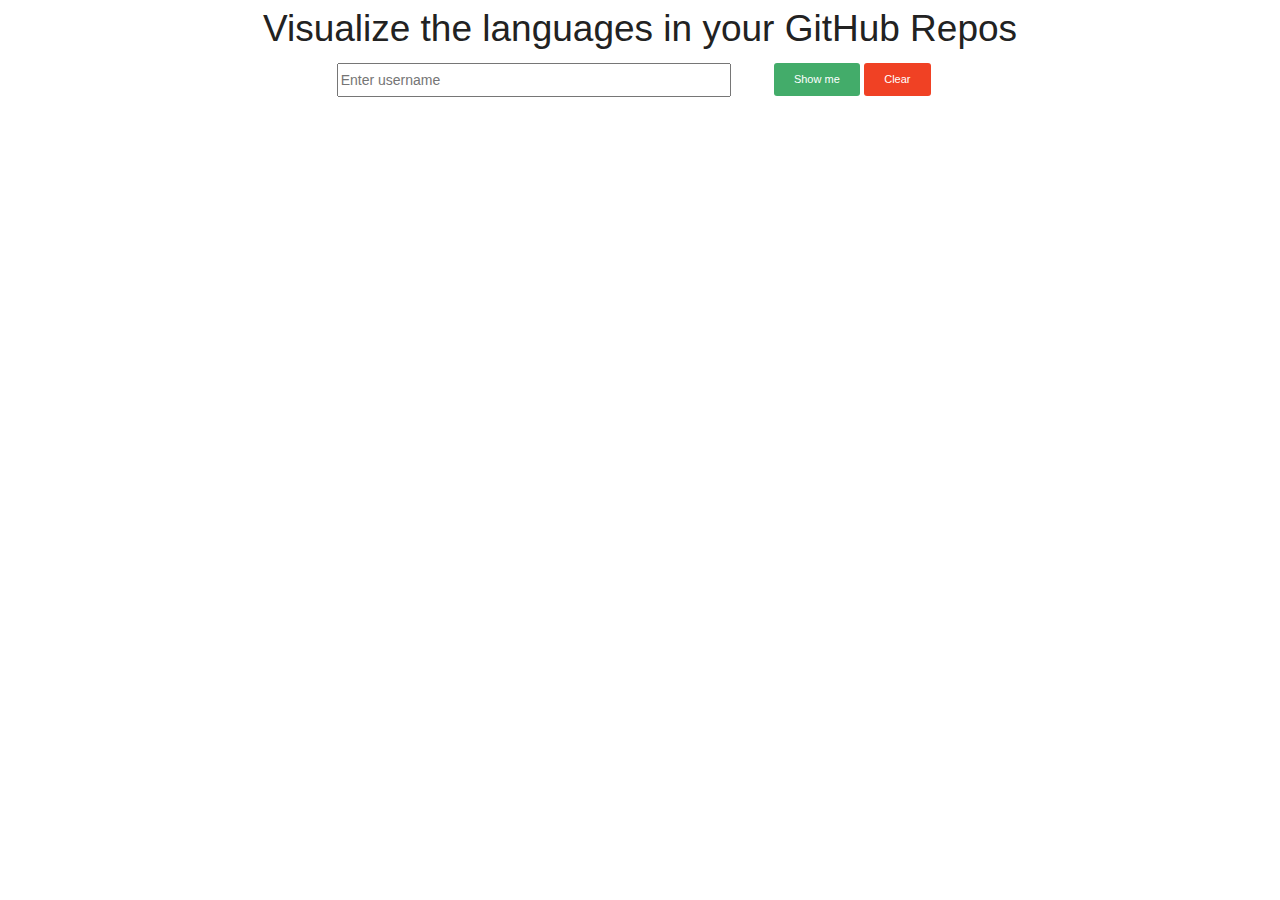
<file: index.html>
<!DOCTYPE html>
<html lang="en">
<head>
	<title>GitHub Visualization</title>
	<link href="css/stylesheet.css" rel="stylesheet" />
	<link href="css/foundation.min.css" rel="stylesheet"  />
	<script src="//code.jquery.com/jquery-1.11.3.min.js"></script>
	<script src="js/d3.min.js" type="text/javascript"></script>
	<script src="js/app.js" type="text/javascript"></script>
</head>

<body>

<div class="row">
  <div class="large-centered columns center-text">
		<h2>Visualize the languages in your GitHub Repos</h2>
	</div>
</div>

<div class="row">
	<div class="small-8 large-centered columns center-text">
		<section id="fetch">
			<div class="small-8 columns">
				<input type="text" placeholder="Enter username" id="term" />
			</div>
			<button id="search" class="button tiny radius success">Show me</button>
			<button id="clear" class="button tiny radius alert">Clear</button>
		</section>
	</div>
</div>

<div class="row">
	<div class="small-6 large-centered columns center-text" id="username">
	</div>
</div>

<div class="row">
		<ul id="userDetails" class="no-bullet">
		</ul>
</div>

<div class="row">
	<div class="large-5 medium-5 small-12 columns">
		<ol id="repoDetails">
		</l>
	</div>

	<div class="large-7 medium-7 small-12 columns" id="chart">
		<!-- <span id="chart"></span> -->
	</div>	
</div>

</body>
</html>
</file>
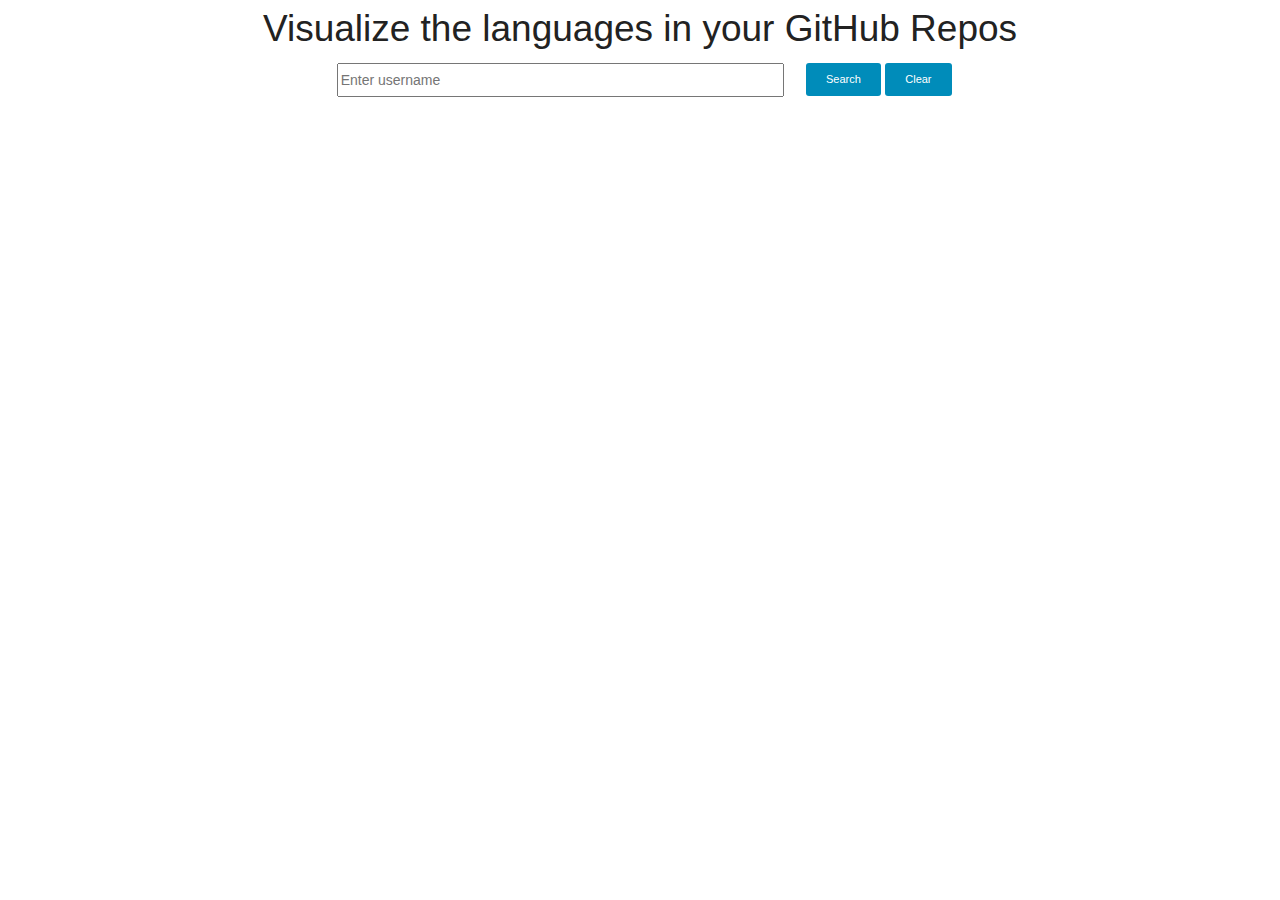
<file: example1/index.html>
<!DOCTYPE html>
<html lang="en">
<head>
	<title>GitHub Visualization</title>
	<link href="css/stylesheet.css" rel="stylesheet" />
	<link href="css/foundation.min.css" rel="stylesheet"  />
	<script src="//code.jquery.com/jquery-1.11.3.min.js"></script>
	<script src="js/d3.min.js" type="text/javascript"></script>
	<script src="js/app.js" type="text/javascript"></script>
</head>

<body>

<div class="row">
  <div class="large-centered columns center-text">
		<h2>Visualize the languages in your GitHub Repos</h2>
	</div>
</div>

<div class="row">
	<div class="small-8 large-centered columns center-text">
		<section id="fetch">
			<div class="small-9 columns">
				<input type="text" placeholder="Enter username" id="term" />
			</div>
			<button id="search" class="button tiny radius">Search</button>
			<button id="clear" class="button tiny radius">Clear</button>
		</section>
	</div>
</div>

<div class="row">
	<div class="small-6 large-centered columns center-text" id="username">
	</div>
</div>

<div class="row">
	<div class="large-5 medium-5 small-12 columns">
		<ol id="repoDetails"></ol>
	</div>

	<div class="large-7 medium-7 small-12 columns" id="chart">
		<ol id="langDetails"></ol>
	</div>	
</div>

</body>
</html>
</file>
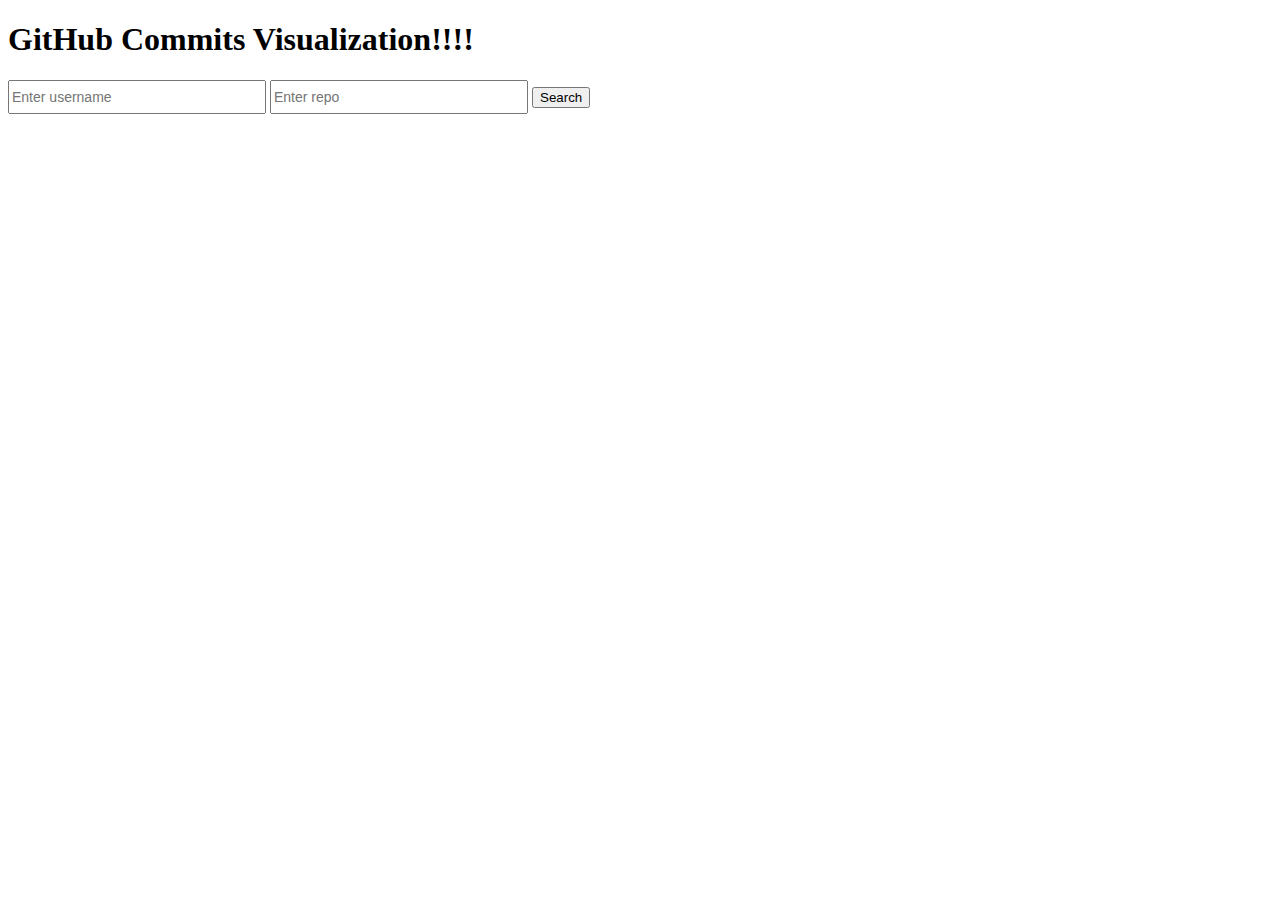
<file: example2/index.html>
<!DOCTYPE html>
<html lang="en">
<head>
	<title>GitHub Commits Visualization</title>
	<link href="css/stylesheet.css" rel="stylesheet" />
	<script src="//code.jquery.com/jquery-1.11.3.min.js"></script>
	<script src="js/d3.min.js" type="text/javascript"></script>
	
</head>

<body>

	<h1>GitHub Commits Visualization!!!!</h1>

	<div>
		<input type="text" placeholder="Enter username" id="username" />
		<input type="text" placeholder="Enter repo" id="reponame" />
		<button id="search">Search</button>
	</div>

	<div id="chart">

	</div>
	<script src="js/app4.js" type="text/javascript"></script>
	<script type="text/javascript">
		// d3.select("body").append("p").text("Testing this out");
	</script>
</body>
</html>
</file>
<file: css/stylesheet.css>
/** {
     border: solid red 1px !important;
}*/
.xaxis path,
.xaxis line,
.yaxis path,
.yaxis line {
	fill: none;
	stroke: black;
	shape-rendering: crispEdges;
}
.xaxis text,
.yaxis text {
	font-family: sans-serif;
	font-size: 11px;
}
input {
	width: 100%;
	font-size: 14px;
	line-height: 2em;
}
.center-text {
	text-align: center;
}
li {
	cursor: pointer;
}
li:hover {
	background-color: #FFFACD;
}
rect {
	-moz-transition: all 0.3s;
	-o-transition: all 0.3s;
	-webkit-transition: all 0.3s;
	transition: all 0.3s;
}
rect:hover {
	fill: firebrick;
}
</file>
<file: example1/css/stylesheet.css>
/** {
     border: solid red 1px !important;
}*/
.xaxis path,
.xaxis line,
.yaxis path,
.yaxis line {
	fill: none;
	stroke: black;
	shape-rendering: crispEdges;
}
.xaxis text,
.yaxis text {
	font-family: sans-serif;
	font-size: 11px;
}
input {
	width: 100%;
	font-size: 14px;
	line-height: 2em;
}
.center-text {
	text-align: center;
}
li {
	cursor: pointer;
}
li:hover {
	background-color: #FFFACD;
}
rect {
	-moz-transition: all 0.3s;
	-o-transition: all 0.3s;
	-webkit-transition: all 0.3s;
	transition: all 0.3s;
}
rect:hover {
	fill: firebrick;
}
</file>
<file: example2/css/stylesheet.css>
.xaxis path,
.xaxis line,
.yaxis path,
.yaxis line {
	fill: none;
	stroke: black;
	shape-rendering: crispEdges;
}
.xaxis text,
.yaxis text {
	font-family: sans-serif;
	font-size: 11px;
}
input {
	width: 250px;
	font-size: 14px;
	line-height: 2em;
}
</file>
